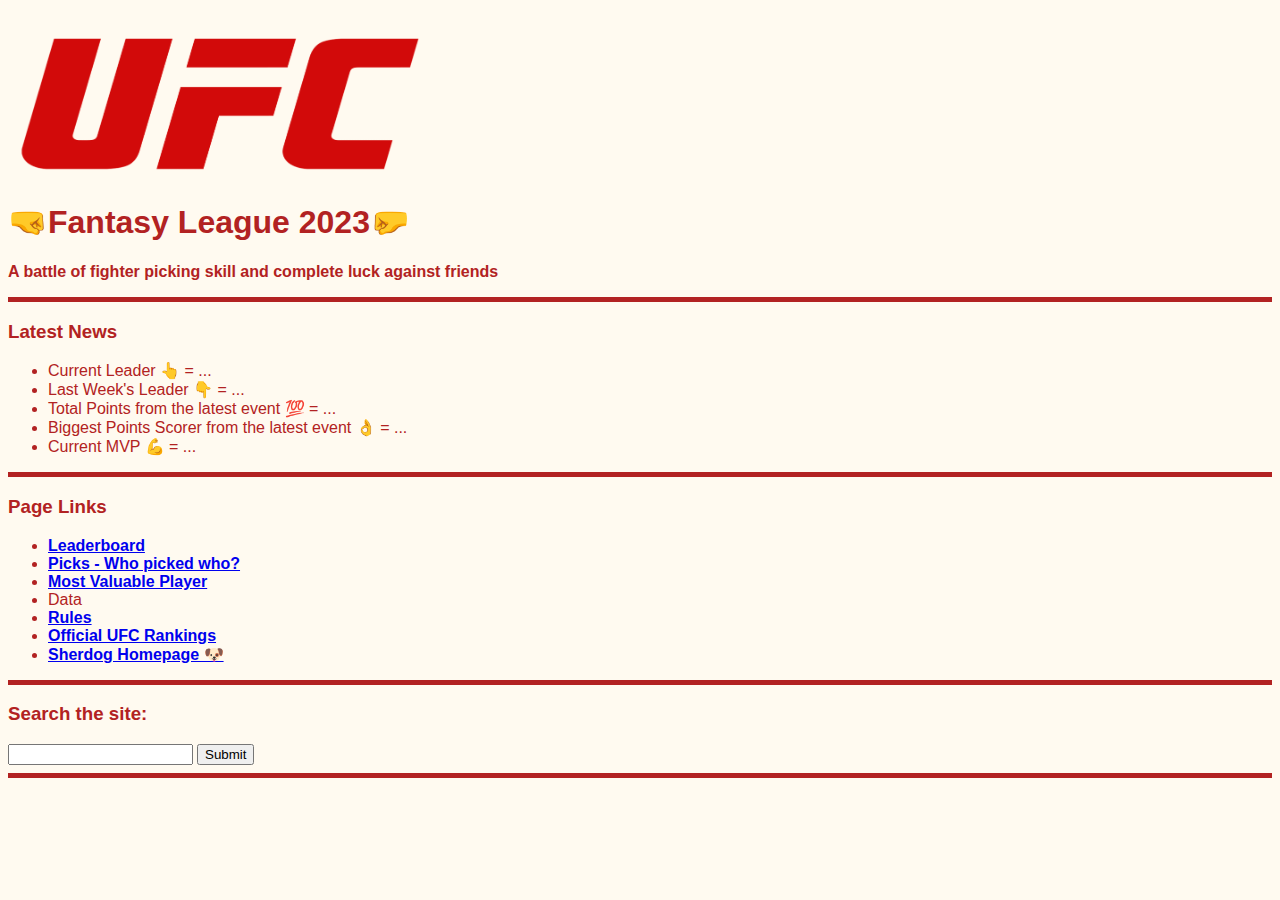
<file: index.html>
<!DOCTYPE html>
<html lang="en">
    <head>
        <meta charset="UTF-8">
        <img src="Logo-UFC2.png"
             alt="ufc logo"
             width="420"
             height="150">
        <title>UFC Fantasy League</title>
        <link rel="stylesheet" type="text/css" href="styles.css">
    </head>
    <body>
        <h1>🤜Fantasy League 2023🤛</h1>
        <p><b>A battle of fighter picking skill and complete luck against friends</b></p>
        <hr>
        <h3>Latest News</h3>
        <ul>
            <li>Current Leader 👆 = ...</li>
            <li>Last Week's Leader 👇 = ...</li>
            <li>Total Points from the latest event 💯 = ...</li>
            <li>Biggest Points Scorer from the latest event 👌 = ...</li>
            <li>Current MVP 💪 = ...</li>
        </ul>
        <hr>
        <h3>Page Links</h3>
        <ul>
            <li><strong><a href="leaderboard.html">Leaderboard</a></strong></li>
            <li><strong><a href="picks.html">Picks - Who picked who?</a></strong></li>
            <li><strong><a href="MVP.html">Most Valuable Player</a></strong></li>
            <li>Data</li>
            <li><strong><a href="rules.html">Rules</a></strong></li>
            <li><strong><a href="https://www.ufc.com/rankings">Official UFC Rankings</a></strong></li>
            <li><strong><a href="https://www.sherdog.com/">Sherdog Homepage 🐶</a></strong></li>
        </ul>
        <hr>
         <h3>Search the site:</h3>
            <form action="">
                <input type="text">
                <input type="submit">
            </form>
        <hr>
    </body>
</html>
</file>
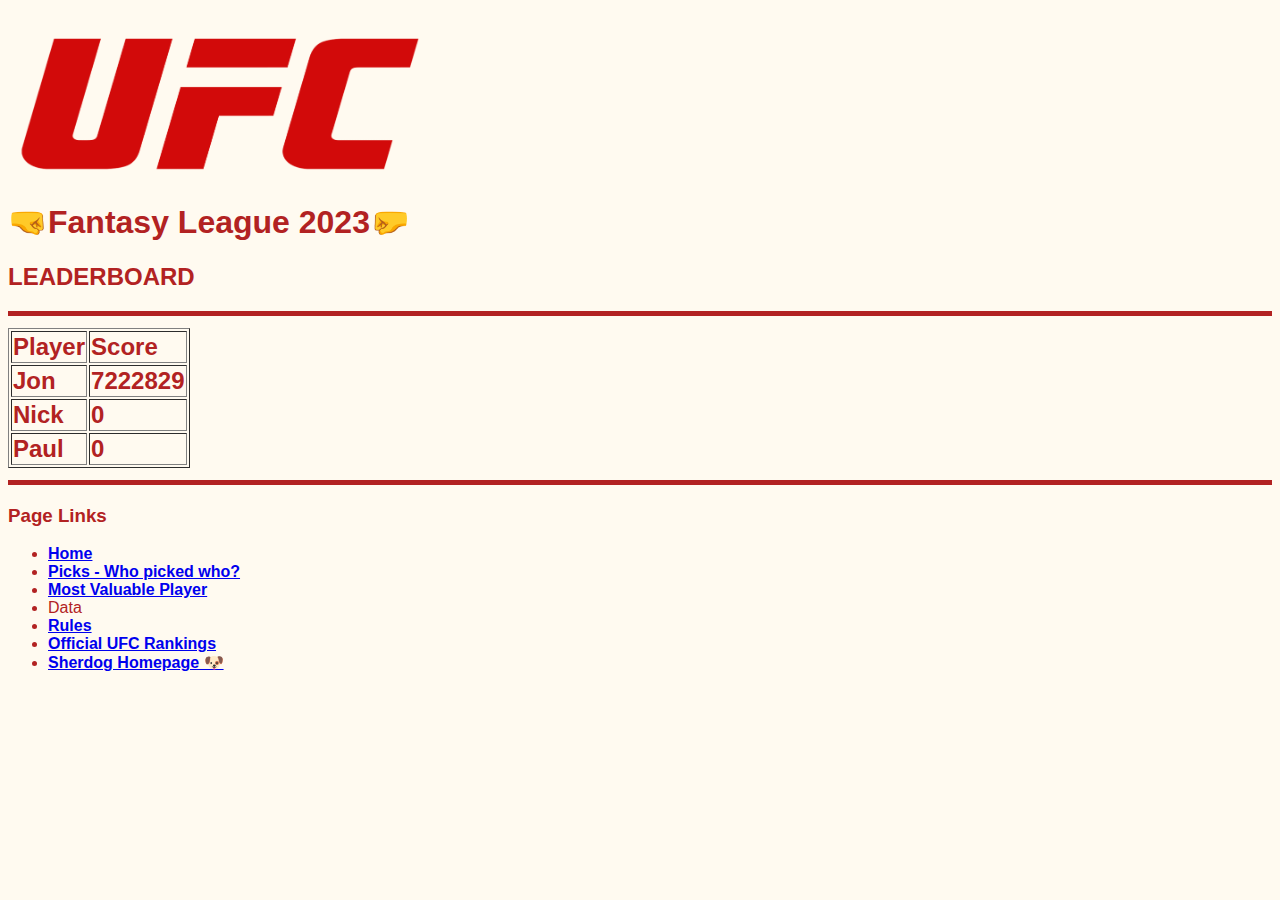
<file: leaderboard.html>
<!DOCTYPE html>
<html lang="en">
    <head>
        <meta charset="UTF-8">
        <img src="Logo-UFC2.png"
             alt="ufc logo"
             width="420"
             height="150">
        <title>UFC Fantasy League</title>
        <link rel="stylesheet" type="text/css" href="styles.css">
    </head>
    <body>
        <h1>🤜Fantasy League 2023🤛</h1>
        <h2>LEADERBOARD<h2>
        <hr>
             <table border="1">
                <thead>
                <tr>
                    <th>Player</th>
                    <th>Score</th>
                </tr>
                </thead>
                 <tbody>
                <tr>
                    <td>Jon</td>
                    <td>7222829</td>
                </tr>
                 <tr>
                    <td>Nick</td>
                    <td>0</td>
                </tr>
                  <tr>
                    <td>Paul</td>
                    <td>0</td>
                </tr>
                 </tbody>
            </table>
        </ul>
     <hr>
        <h3>Page Links</h3>
        <ul>
            <li><strong><a href="index.html">Home</a></strong></li>
            <li><strong><a href="picks.html">Picks - Who picked who?</a></strong></li>
            <li><strong><a href="MVP.html">Most Valuable Player</a></strong></li>
            <li>Data</li>
            <li><strong><a href="rules.html">Rules</a></strong></li>
            <li><strong><a href="https://www.ufc.com/rankings">Official UFC Rankings</a></strong></li>
            <li><strong><a href="https://www.sherdog.com/">Sherdog Homepage 🐶</a></strong></li>
        </ul>
    </body>
</html>
</file>
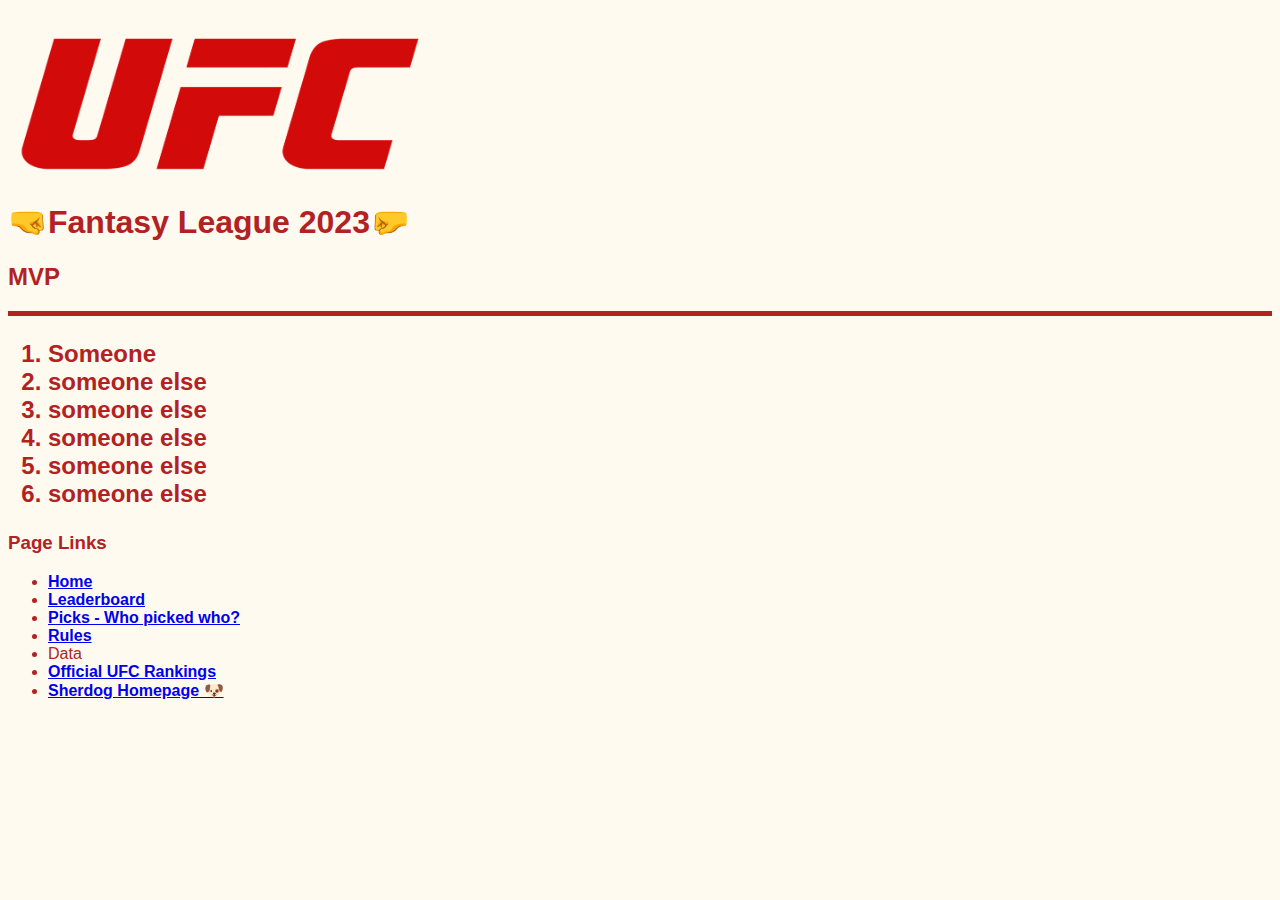
<file: MVP.html>
<!DOCTYPE html>
<html lang="en">
    <head>
        <meta charset="UTF-8">
        <img src="Logo-UFC2.png"
             alt="ufc logo"
             width="420"
             height="150">
        <title>UFC Fantasy League</title>
        <link rel="stylesheet" type="text/css" href="styles.css">
    </head>
    <body>
        <h1>🤜Fantasy League 2023🤛</h1>
        <h2>MVP<h2>
        <hr>
        <ol>
<li><b>Someone</b></li>
<li>someone else</li>
<li>someone else</li>
<li>someone else</li>
<li>someone else</li>
<li>someone else</li>
</ol>

        <h3>Page Links</h3>
        <ul>
            <li><strong><a href="index.html">Home</a></strong></li>
            <li><strong><a href="leaderboard.html">Leaderboard</a></strong></li>
            <li><strong><a href="picks.html">Picks - Who picked who?</a></strong></li>
            <li><strong><a href="rules.html">Rules</a></strong></li>
            <li>Data</li>
            <li><strong><a href="https://www.ufc.com/rankings">Official UFC Rankings</a></strong></li>
            <li><strong><a href="https://www.sherdog.com/">Sherdog Homepage 🐶</a></strong></li>
        </ul>
    </body>
</html>
</file>
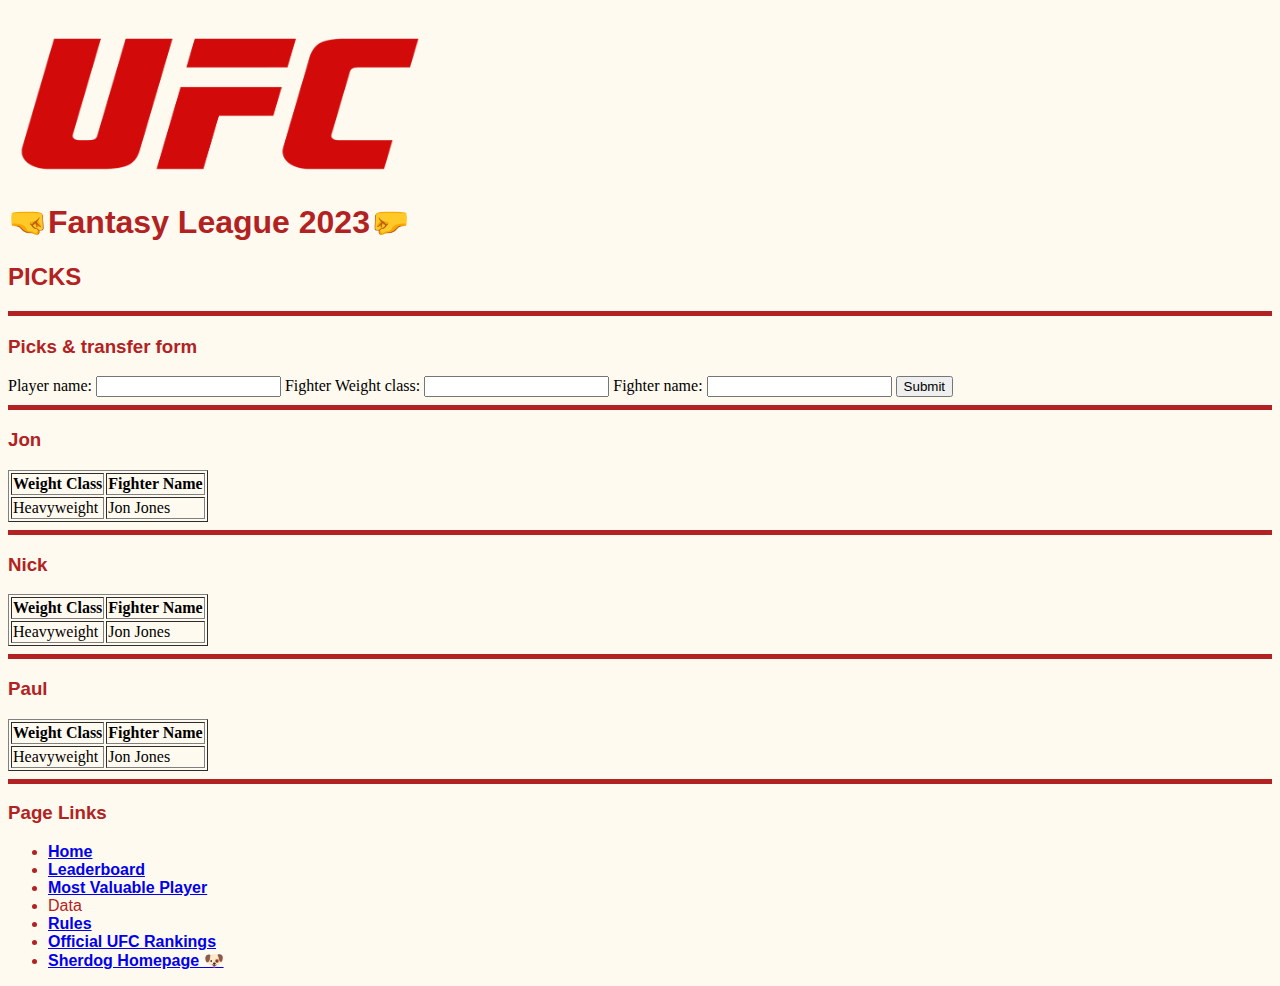
<file: picks.html>
<!DOCTYPE html>
<html lang="en">
    <head>
        <meta charset="UTF-8">
        <img src="Logo-UFC2.png"
             alt="ufc logo"
             width="420"
             height="150">
        <title>UFC Fantasy League</title>
        <link rel="stylesheet" type="text/css" href="styles.css">
    </head>
    <body>
        <h1>🤜Fantasy League 2023🤛</h1>
        <h2>PICKS<h2>
        <hr>
            <h3>Picks & transfer form</h3>
            <form action="" method="post" enctype="text/plain">
                <label>Player name:</label>
                <input type="text">
                <label>Fighter Weight class:</label>
                <input type="text">
                <label>Fighter name:</label>
                <input type="text">
                <input type="submit">
            </form>
        <hr>
        <h3>Jon</h3>
            <table border="1">
                <thead>
                <tr>
                    <th>Weight Class</th>
                    <th>Fighter Name</th>
                </tr>
                </thead>
                <tbody>
                <tr>
                    <td>Heavyweight</td>
                    <td>Jon Jones</td>
                </tr>
                </tbody>
            </table>
        <hr>
        <h3>Nick</h3>
            <table border="1">
                <thead>
                <tr>
                    <th>Weight Class</th>
                    <th>Fighter Name</th>
                </tr>
                </thead>
                <tbody>
                <tr>
                    <td>Heavyweight</td>
                    <td>Jon Jones</td>
                </tr>
                </tbody>
            </table>
        <hr>
        <h3>Paul</h3>
            <table border="1">
                <thead>
                <tr>
                    <th>Weight Class</th>
                    <th>Fighter Name</th>
                </tr>
                </thead>
                <tbody>
                <tr>
                    <td>Heavyweight</td>
                    <td>Jon Jones</td>
                </tr>
                </tbody>
            </table>
        </ul>
     <hr>
        <h3>Page Links</h3>
        <ul>
            <li><strong><a href="index.html">Home</a></strong></li>
            <li><strong><a href="leaderboard.html">Leaderboard</a></strong></li>
            <li><strong><a href="MVP.html">Most Valuable Player</a></strong></li>
            <li>Data</li>
            <li><strong><a href="rules.html">Rules</a></strong></li>
            <li><strong><a href="https://www.ufc.com/rankings">Official UFC Rankings</a></strong></li>
            <li><strong><a href="https://www.sherdog.com/">Sherdog Homepage 🐶</a></strong></li>
        </ul>
    </body>
</html>
</file>
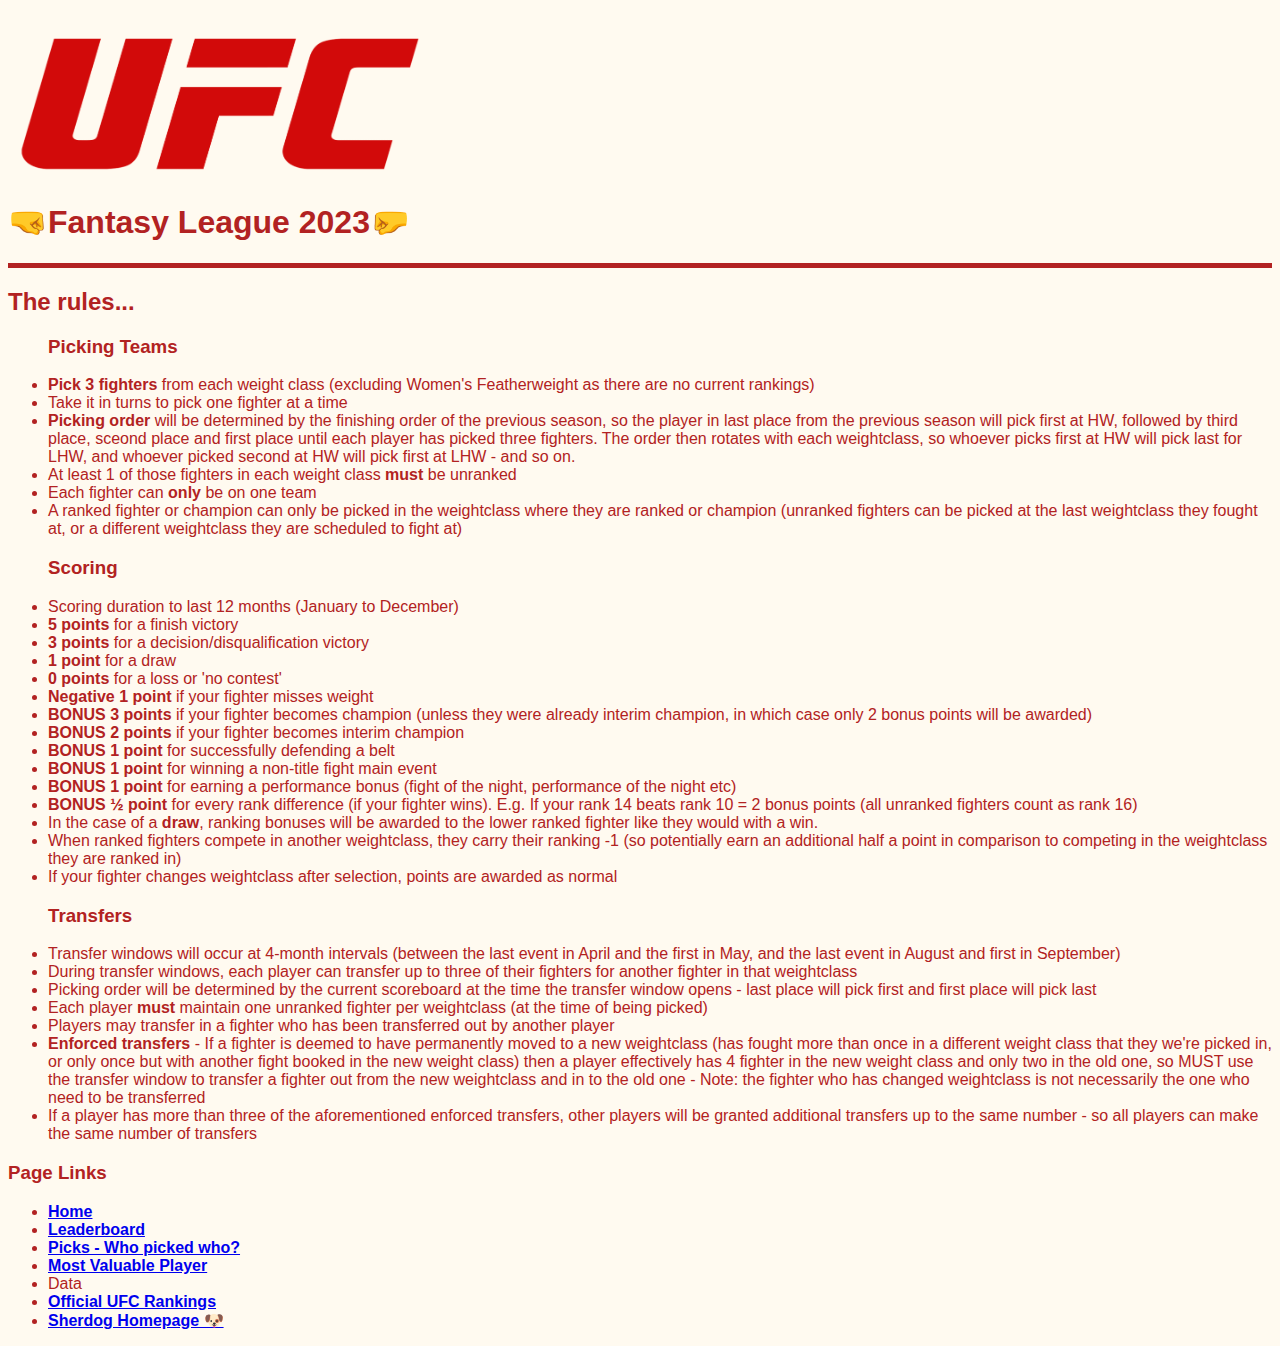
<file: rules.html>
<!DOCTYPE html>
<html lang="en">
    <head>
        <meta charset="UTF-8">
        <img src="Logo-UFC2.png"
             alt="ufc logo"
             width="420"
             height="150">
        <title>UFC Fantasy League</title>
    </head>
    <body>
        <h1>🤜Fantasy League 2023🤛</h1>
        <link rel="stylesheet" type="text/css" href="styles.css">
    <hr>
    <h2><b>The rules...</b></h2>
        <ul>
<h3>Picking Teams</h3>
<li><b>Pick 3 fighters</b> from each weight class (excluding Women's Featherweight as there are no current rankings)</li>
<li>Take it in turns to pick one fighter at a time</li>
<li><b>Picking order</b> will be determined by the finishing order of the previous season, so the player in last place from the previous season will pick first at HW, followed by third place, sceond place and first place until each player has picked three fighters. The order then rotates with each weightclass, so whoever picks first at HW will pick last for LHW, and whoever picked second at HW will pick first at LHW - and so on.</li>
<li>At least 1 of those fighters in each weight class <b>must</b> be unranked</li>
<li>Each fighter can <b>only</b> be on one team</li>
<li>A ranked fighter or champion can only be picked in the weightclass where they are ranked or champion (unranked fighters can be picked at the last weightclass they fought at, or a different weightclass they are scheduled to fight at)</li>
</ul>

            <ul>
                <h3>Scoring</h3>
<li>Scoring duration to last 12 months (January to December)</li>
<li><b>5 points</b> for a finish victory</li>
<li><b>3 points</b> for a decision/disqualification victory</li>
<li><b>1 point</b> for a draw</li>
<li><b>0 points</b> for a loss or 'no contest'</li>
<li><b>Negative 1 point</b> if your fighter misses weight</li>
<li><b>BONUS  3 points</b> if your fighter becomes champion (unless they were already interim champion, in which case only 2 bonus points will be awarded)</li>
<li><b>BONUS 2 points</b> if your fighter becomes interim champion</li>
<li><b>BONUS  1 point</b> for successfully defending a belt</li>
<li><b>BONUS 1 point</b> for winning a non-title fight main event</li>
<li><b>BONUS  1 point</b> for earning a performance bonus (fight of the night, performance of the night etc)</li>
<li><b>BONUS  ½ point</b> for every rank difference (if your fighter wins). E.g. If your rank 14 beats rank 10 = 2 bonus points (all unranked fighters count as rank 16)</li>
<li>In the case of a <b>draw</b>, ranking bonuses will be awarded to the lower ranked fighter like they would with a win.</li>
<li>When ranked fighters compete in another weightclass, they carry their ranking -1 (so potentially earn an additional half a point in comparison to competing in the weightclass they are ranked in)</li>
<li>If your fighter changes weightclass after selection, points are awarded as normal</li>
            </ul>

            <ul>
                <h3>Transfers</h3>
<li>Transfer windows will occur at 4-month intervals (between the last event in April and the first in May, and the last event in August and first in September)</li>
<li>During transfer windows, each player can transfer up to three of their fighters for another fighter in that weightclass</li>
<li>Picking order will be determined by the current scoreboard at the time the transfer window opens - last place will pick first and first place will pick last</li>
<li>Each player <b>must</b> maintain one unranked fighter per weightclass (at the time of being picked)</li>
<li>Players may transfer in a fighter who has been transferred out by another player</li>
<li><b>Enforced transfers</b> - If a fighter is deemed to have permanently moved to a new weightclass (has fought more than once in a different weight class that they we're picked in, or only once but with another fight booked in the new weight class) then a player effectively has 4 fighter in the new weight class and only two in the old one, so MUST use the transfer window to transfer a fighter out from the new weightclass and in to the old one - Note: the fighter who has changed weightclass is not necessarily the one who need to be transferred</li>
<li>If a player has more than three of the aforementioned enforced transfers, other players will be granted additional transfers up to the same number - so all players can make the same number of transfers</li>
        </ul>
        <h3>Page Links</h3>
        <ul>
            <li><strong><a href="index.html">Home</a></strong></li>
            <li><strong><a href="leaderboard.html">Leaderboard</a></strong></li>
            <li><strong><a href="picks.html">Picks - Who picked who?</a></strong></li>
            <li><strong><a href="MVP.html">Most Valuable Player</a></strong></li>
            <li>Data</li>
            <li><strong><a href="https://www.ufc.com/rankings">Official UFC Rankings</a></strong></li>
            <li><strong><a href="https://www.sherdog.com/">Sherdog Homepage 🐶</a></strong></li>
        </ul>
    </body>
</html>
</file>
<file: styles.css>
body {
            background-color: FloralWhite;
            }
            hr {
            border-style: none;
            border-top-style: solid;
            border-color: FireBrick;
            border-width: 5px;
            width: 100%;
            }
            h1 {
            color: FireBrick;
            text-align: left;
            font-family: Arial, Helvetica, sans-serif;
            }
            h2 {
            color: FireBrick;
            text-align: left;
            font-family: Arial, Helvetica, sans-serif;
            }
            h3 {
            color: FireBrick;
            text-align: left;
            font-family: Arial, Helvetica, sans-serif;
            }
            li {
            color: FireBrick;
            text-align: left;
            font-family: Arial, Helvetica, sans-serif;
            }
            p {
            color: FireBrick;
            text-align: left;
            font-family: Arial, Helvetica, sans-serif;
            }
            img {
            padding-top: 20px;
            padding-right: 0px;
            padding-bottom: 0px;
            padding-left: 0px;
            }
            ul.no-bullets {
            list-style-type: none; /* Remove bullets */
            padding: 0; /* Remove padding */
            margin: 0; /* Remove margins */
            }
</file>
